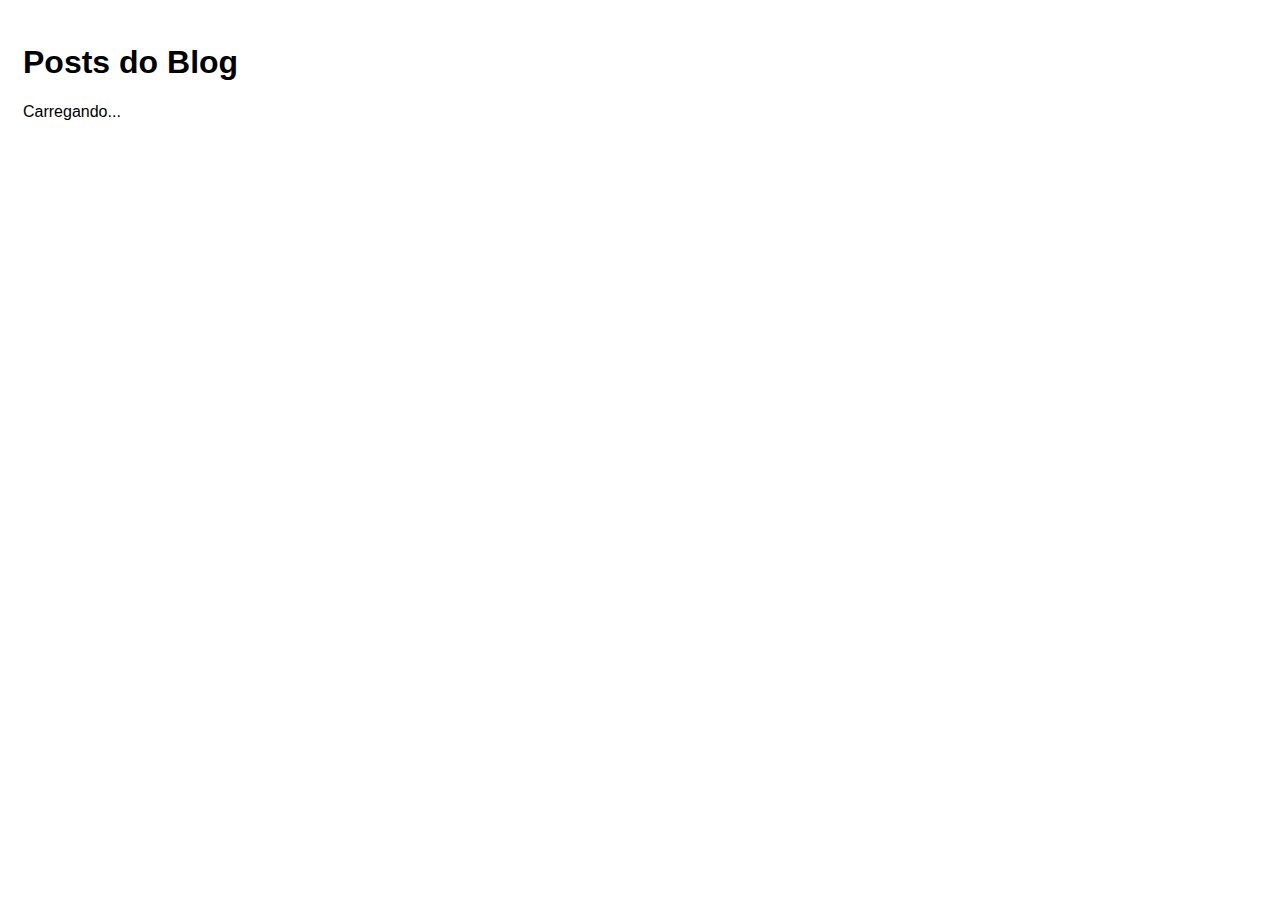
<file: index.html>
<!DOCTYPE html>
<html lang="en">
<head>
    <meta charset="UTF-8">
    <meta http-equiv="X-UA-Compatible" content="IE=edge">
    <meta name="viewport" content="width=device-width, initial-scale=1.0">
    <title>Fetch() Blog</title>
    <link rel="stylesheet" href="css/styles.css">
    <script src="js/index.js" defer></script>
</head>
<body>
    <h1>Posts do Blog</h1>
    <p id="loading">Carregando...</p>
    <div id="posts-container"></div>

</body>
</html>
</file>
<file: css/styles.css>
* {
    font-family: Helvetica;
}

body {
    padding: 15px;
}

.hide {
    display: none;
}

a, input[type="submit"] {
    background-color: #007BFF;
    color: #FFF;
    padding: 10px 20px;
    border-radius: 5px;
    text-decoration: none;
    opacity: .7;
    font-size: 1em;
    border: none;
    cursor: pointer;
}

a:hover,
input[type="submit"] {
    opacity: 1;
}

form {
    width: 300px;
}

form div {
    display: flex;
    flex-direction: column;
    margin-bottom: .5em;
}

form label {
    font-weight: bold;
    margin-bottom: .3em;
}

form input, 
form textarea {
    padding: 5px;
}
</file>
